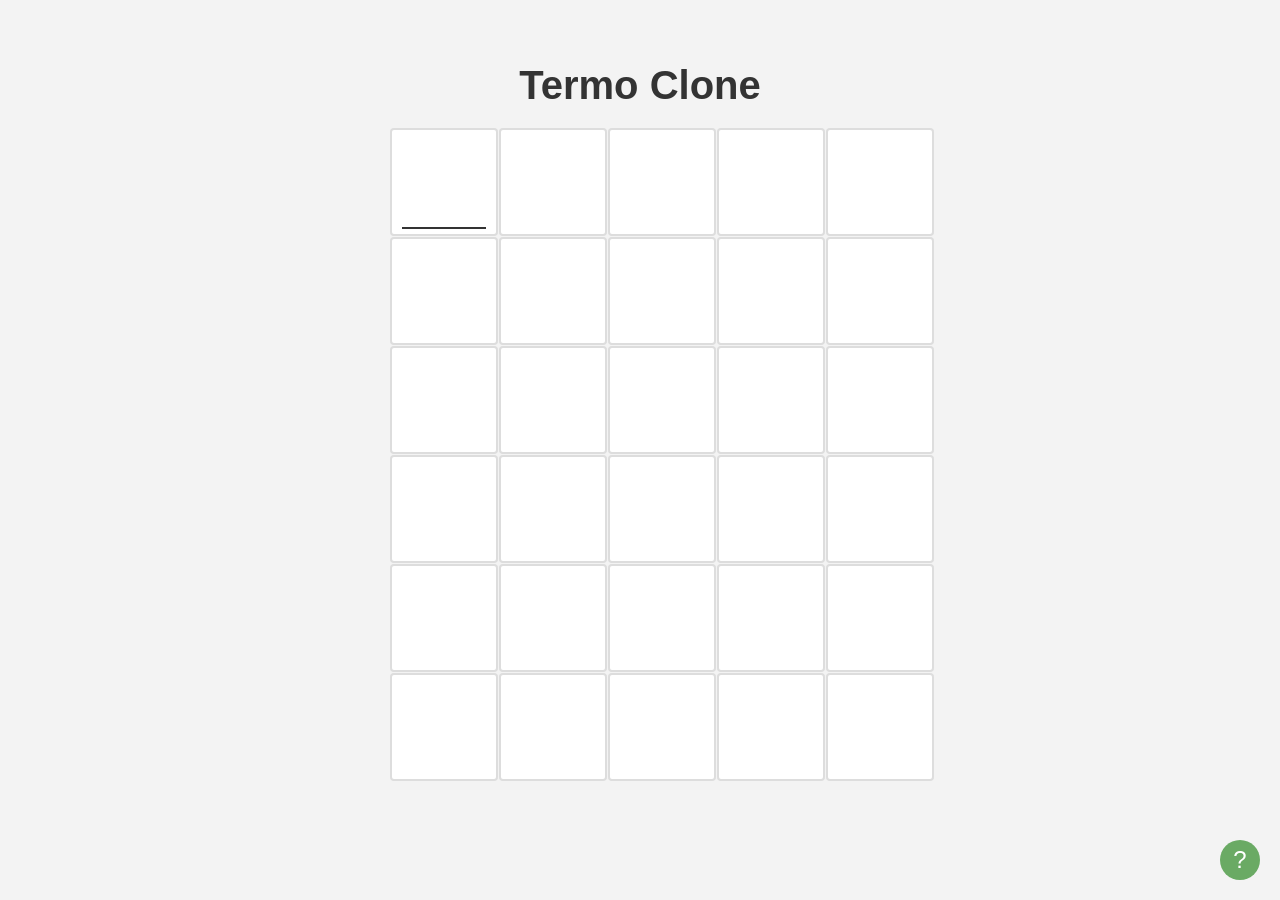
<file: index.html>
<!DOCTYPE html>
<html lang="pt-BR">

<head>
    <meta charset="UTF-8">
    <meta name="viewport" content="width=device-width, initial-scale=1.0">
    <title>Termo Clone</title>
    <link rel="stylesheet" href="styles.css">
</head>

<body>
    <div class="container">
        <h1>Termo Clone</h1>

        <div class="game-container">
            <div id="board" class="board"></div>
            <div id="message" class="message"></div>
            <div id="used-letters" class="used-letters"></div>
        </div>

        <button id="help-btn" class="help-btn">?</button>
        <div id="help-modal" class="modal">
            <div class="modal-content">
                <span class="close">&times;</span>
                <h2>Como Jogar</h2>
                <p>Descubra a palavra certa em 6 tentativas. Depois de cada tentativa, as peças mostram o quão perto
                    você está da solução.</p>

                <div class="example">
                    <span class="letter right">T</span>
                    <span class="letter">U</span>
                    <span class="letter">R</span>
                    <span class="letter">M</span>
                    <span class="letter">A</span>
                </div>
                <p>A letra <span class="letter right">T</span> faz parte da palavra e está na posição correta.</p>

                <div class="example">
                    <span class="letter">V</span>
                    <span class="letter">I</span>
                    <span class="letter place">O</span>
                    <span class="letter">L</span>
                    <span class="letter">A</span>
                </div>
                <p>A letra <span class="letter place">O</span> faz parte da palavra mas em outra posição.</p>

                <div class="example">
                    <span class="letter">P</span>
                    <span class="letter">U</span>
                    <span class="letter">L</span>
                    <span class="letter wrong">G</span>
                    <span class="letter">A</span>
                </div>
                <p>A letra <span class="letter wrong">G</span> não faz parte da palavra.</p>

                <p>Os acentos são preenchidos automaticamente, e não são considerados nas dicas.</p>
                <p>As palavras podem possuir letras repetidas.</p>
            </div>
        </div>
    </div>

    <script src="script.js"></script>
</body>

</html>
</file>
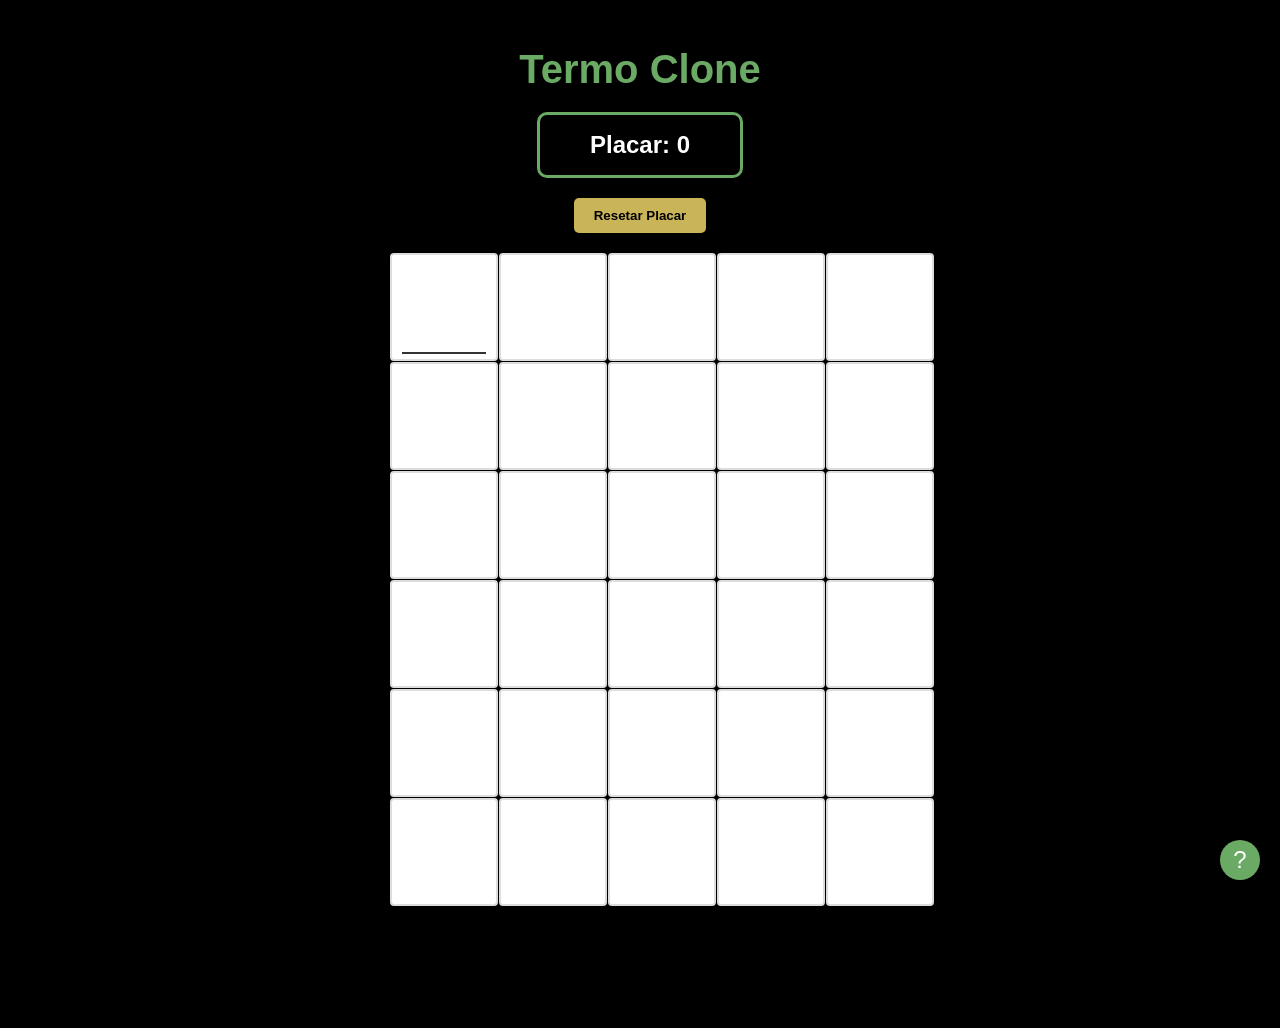
<file: projeto-termo-clone-2jam1-danielmarchioro-8-main/index.html>
<!DOCTYPE html>
<html lang="pt-BR">

<head>
    <meta charset="UTF-8">
    <meta name="viewport" content="width=device-width, initial-scale=1.0">
    <title>Termo Clone</title>
    <link rel="stylesheet" href="styles.css">
</head>

<body>
    <div class="container">
        <h1>Termo Clone</h1>

    <h2 id="score">Placar: 0</h2>
        <button onclick="resetScore()" class="reset-btn">Resetar Placar</button>

        <div class="game-container">
            <div id="board" class="board"></div>
            <div id="message" class="message"></div>
            <div id="dino-mascot" class="dino-mascot">🦕</div>
            <div id="used-letters" class="used-letters"></div>
        </div>

        <button id="help-btn" class="help-btn">?</button>

        <div id="help-modal" class="modal">
            <div class="modal-content">
                <span class="close">&times;</span>
                <h2>Como Jogar</h2>
                <p>Descubra a palavra certa em 6 tentativas.</p>
            </div>
        </div>
    </div>

    <script src="script.js"></script>
</body>
</html>
</file>
<file: styles.css>
body {
    font-family: Arial, sans-serif;
    background-color: #f3f3f3;
    margin: 0;
    padding: 0;
    display: flex;
    justify-content: center;
    align-items: center;
    min-height: 100vh;
    color: #333;
}

.container {
    text-align: center;
    max-width: 500px;
    width: 100%;
    padding: 20px;
}

h1 {
    font-size: 2.5rem;
    margin-bottom: 20px;
    color: #333;
}

.game-container {
    margin-bottom: 20px;
}

.board {
    display: grid;
    grid-template-rows: repeat(6, 1fr);
    grid-gap: 5px;
    margin-bottom: 20px;
}

.row {
    display: grid;
    grid-template-columns: repeat(5, 1fr);
    grid-gap: 5px;
}

.cell {
    width: 100%;
    aspect-ratio: 1/1;
    display: flex;
    justify-content: center;
    align-items: center;
    font-size: 2rem;
    font-weight: bold;
    background-color: #fff;
    border: 2px solid #ddd;
    border-radius: 4px;
    text-transform: uppercase;
    transition: all 0.3s ease;
    position: relative;
}

.cell.filled {
    border-color: #888;
    animation: pop 0.1s ease;
}

.cell.active::after {
    content: '';
    position: absolute;
    bottom: 5px;
    left: 10%;
    width: 80%;
    height: 2px;
    background-color: #333;
    animation: blink 1s infinite;
}

@keyframes pop {
    0% {
        transform: scale(0.8);
    }

    50% {
        transform: scale(1.1);
    }

    100% {
        transform: scale(1);
    }
}

@keyframes blink {

    0%,
    100% {
        opacity: 1;
    }

    50% {
        opacity: 0.5;
    }
}

.cell.right {
    background-color: #6aaa64;
    color: white;
    border-color: #6aaa64;
}

.cell.place {
    background-color: #c9b458;
    color: white;
    border-color: #c9b458;
}

.cell.wrong {
    background-color: #787c7e;
    color: white;
    border-color: #787c7e;
}

.message {
    height: 20px;
    margin: 45px 0;
    font-weight: bold;
    color: #6aaa64;
}

.used-letters {
    margin-top: 20px;
    font-size: 0.9rem;
    color: #787c7e;
}

.help-btn {
    position: fixed;
    bottom: 20px;
    right: 20px;
    width: 40px;
    height: 40px;
    border-radius: 50%;
    background-color: #6aaa64;
    color: white;
    font-size: 1.5rem;
    border: none;
    cursor: pointer;
    display: flex;
    justify-content: center;
    align-items: center;
}

.modal {
    display: none;
    position: fixed;
    z-index: 1;
    left: 0;
    top: 0;
    width: 100%;
    height: 100%;
    background-color: rgba(0, 0, 0, 0.4);
}

.modal-content {
    background-color: #fefefe;
    margin: 10% auto;
    padding: 20px;
    border-radius: 8px;
    max-width: 500px;
    width: 90%;
}

.close {
    color: #aaa;
    float: right;
    font-size: 28px;
    font-weight: bold;
    cursor: pointer;
}

.close:hover {
    color: black;
}

.example {
    display: flex;
    gap: 5px;
    margin: 15px 0;
    justify-content: center;
}

.example .letter {
    width: 40px;
    height: 40px;
    display: flex;
    justify-content: center;
    align-items: center;
    font-weight: bold;
    background-color: #fff;
    border: 2px solid #ddd;
    border-radius: 4px;
}

.letter.right {
    background-color: #6aaa64;
    color: white;
    border-color: #6aaa64;
}

.letter.place {
    background-color: #c9b458;
    color: white;
    border-color: #c9b458;
}

.letter.wrong {
    background-color: #787c7e;
    color: white;
    border-color: #787c7e;
}

.align-center-flex {
    align-items: center;
}

@media (max-width: 500px) {
    .cell {
        font-size: 1.5rem;
    }
}
</file>
<file: projeto-termo-clone-2jam1-danielmarchioro-8-main/styles.css>
body {
    font-family: Arial, sans-serif;
    background-color: hsl(0, 0%, 0%);
    margin: 0;
    padding: 0;
    display: flex;
    justify-content: center;
    align-items: center;
    min-height: 100vh;
    color: #ffffff;
}

.container {
    text-align: center;
    max-width: 500px;
    width: 100%;
    padding: 20px;
}

h1 {
    font-size: 2.5rem;
    margin-bottom: 20px;
    color: #6aaa64;
}

.game-container {
    margin-bottom: 20px;
}

.board {
    display: grid;
    grid-template-rows: repeat(6, 1fr);
    grid-gap: 5px;
    margin-bottom: 20px;
}

.row {
    display: grid;
    grid-template-columns: repeat(5, 1fr);
    grid-gap: 5px;
}

.cell {
    width: 100%;
    aspect-ratio: 1/1;
    display: flex;
    justify-content: center;
    align-items: center;
    font-size: 2rem;
    font-weight: bold;
    background-color: #fff;
    color: #000;
    border: 2px solid #ddd;
    border-radius: 4px;
    text-transform: uppercase;
    transition: all 0.3s ease;
    position: relative;
}

.cell.filled {
    border-color: #888;
    animation: pop 0.1s ease;
}

.cell.active::after {
    content: '';
    position: absolute;
    bottom: 5px;
    left: 10%;
    width: 80%;
    height: 2px;
    background-color: #333;
    animation: blink 1s infinite;
}

@keyframes pop {
    0% {
        transform: scale(0.8);
    }

    50% {
        transform: scale(1.1);
    }

    100% {
        transform: scale(1);
    }
}

@keyframes blink {

    0%,
    100% {
        opacity: 1;
    }

    50% {
        opacity: 0.5;
    }
}

@keyframes shake {
    0%, 100% {
        transform: translateX(0);
    }
    25% {
        transform: translateX(-10px);
    }
    75% {
        transform: translateX(10px);
    }
}

.cell.right {
    background-color: #6aaa64 !important;
    color: white !important;
    border-color: #6aaa64 !important;
}

.cell.place {
    background-color: #c9b458 !important;
    color: white !important;
    border-color: #c9b458 !important;
}

.cell.wrong {
    background-color: #787c7e !important;
    color: white !important;
    border-color: #787c7e !important;
}

.message {
    height: 20px;
    margin: 45px 0;
    font-weight: bold;
    color: #6aaa64;
}

.used-letters {
    margin-top: 20px;
    font-size: 0.9rem;
    color: #787c7e;
}

.help-btn {
    position: fixed;
    bottom: 20px;
    right: 20px;
    width: 40px;
    height: 40px;
    border-radius: 50%;
    background-color: #6aaa64;
    color: white;
    font-size: 1.5rem;
    border: none;
    cursor: pointer;
    display: flex;
    justify-content: center;
    align-items: center;
}

.modal {
    display: none;
    position: fixed;
    z-index: 1;
    left: 0;
    top: 0;
    width: 100%;
    height: 100%;
    background-color: rgba(0, 0, 0, 0.4);
}

.modal-content {
    background-color: #fefefe;
    margin: 10% auto;
    padding: 20px;
    border-radius: 8px;
    max-width: 500px;
    width: 90%;
}

.close {
    color: #aaa;
    float: right;
    font-size: 28px;
    font-weight: bold;
    cursor: pointer;
}

.close:hover {
    color: black;
}

.example {
    display: flex;
    gap: 5px;
    margin: 15px 0;
    justify-content: center;
}

.example .letter {
    width: 40px;
    height: 40px;
    display: flex;
    justify-content: center;
    align-items: center;
    font-weight: bold;
    background-color: #fff;
    border: 2px solid #ddd;
    border-radius: 4px;
}

.letter.right {
    background-color: #6aaa64;
    color: white;
    border-color: #6aaa64;
}

.letter.place {
    background-color: #c9b458;
    color: white;
    border-color: #c9b458;
}

.letter.wrong {
    background-color: #787c7e;
    color: white;
    border-color: #787c7e;
}

.align-center-flex {
    align-items: center;
}

@media (max-width: 500px) {
    .cell {
        font-size: 1.5rem;
    }
}
#quadrado {
  width: 150px;
  height: 150px;
  border: 3px solid black;
  display: flex;
  align-items: center;
  justify-content: center;
  font-size: 24px;
  margin: 10px auto; 
  background-color: #000000; 
}
#score {
    width: 200px;
    height: 60px; 
    border: 3px solid #6aaa64; 
    display: flex;
    align-items: center;
    justify-content: center;
    font-size: 24px;
    margin: 20px auto; 
    background-color: #000000;
    color: #fff; 
    border-radius: 10px;
}

.reset-btn {
    background-color: #c9b458;
    color: #000;
    border: none;
    padding: 10px 20px;
    border-radius: 5px;
    cursor: pointer;
    font-weight: bold;
    margin-bottom: 20px;
    transition: background-color 0.3s ease;
}

.reset-btn:hover {
    background-color: #b5a345;
}

.dino-mascot {
    font-size: 80px;
    height: 0;
    overflow: hidden;
    text-align: center;
    transition: all 0.3s ease;
    margin: 20px 0;
}

.dino-mascot.celebrate {
    height: 100px;
    animation: dino-jump 0.6s ease;
}

@keyframes dino-jump {
    0% {
        transform: translateY(0);
    }
    50% {
        transform: translateY(-100px);
    }
    100% {
        transform: translateY(0);
    }
}
</file>
